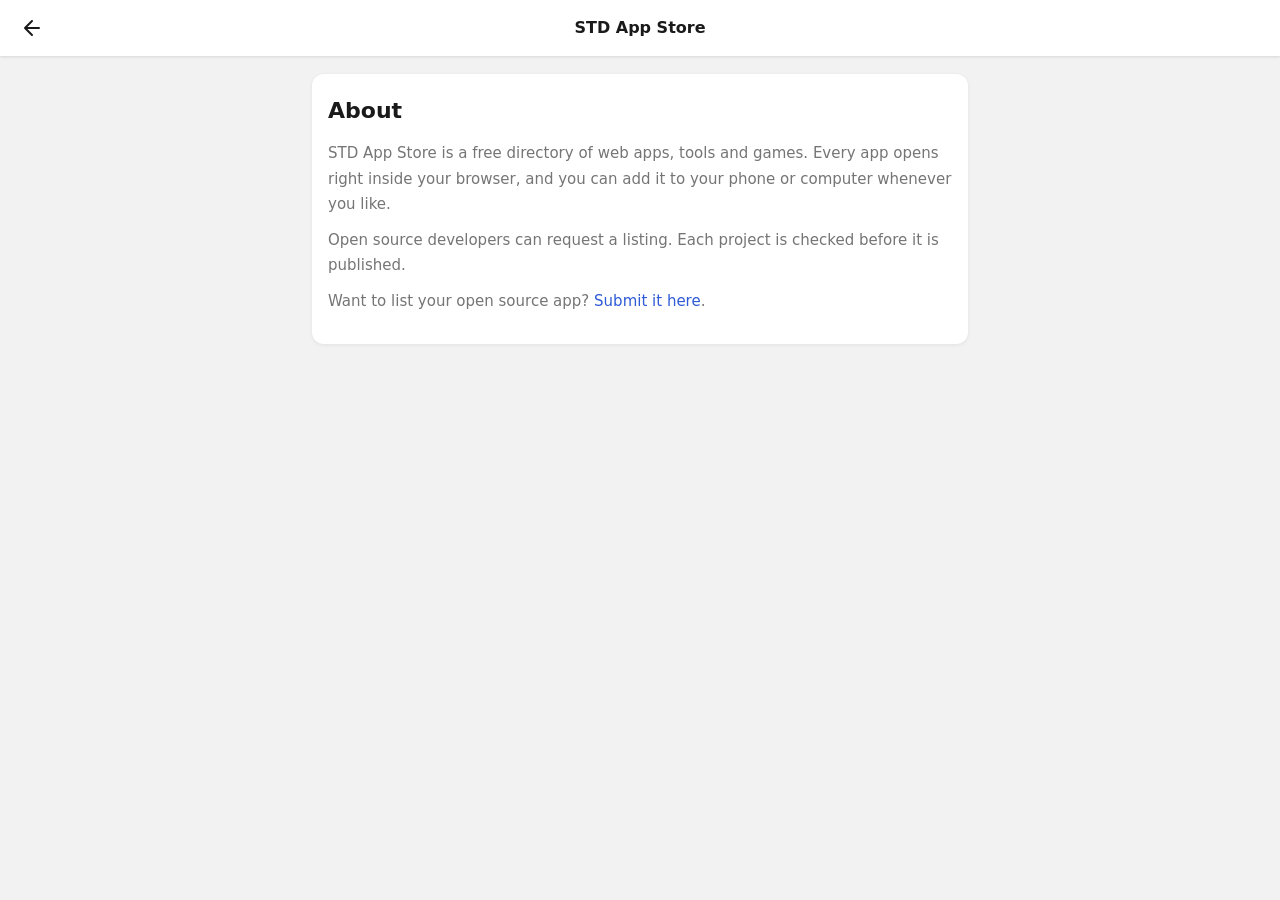
<file: info.html>
<!DOCTYPE html>
<html lang="en">
<head>
  <meta charset="UTF-8">
  <meta name="viewport" content="width=device-width, initial-scale=1">
  <title>Info — STD App Store</title>
  <link rel="stylesheet" href="style.css">
</head>
<body data-page="info">

  <header class="detail-topbar">
    <a class="icon-btn back" href="javascript:history.back()" aria-label="Back">
      <svg class="ico" viewBox="0 0 24 24"><path d="M19 12H5M12 19l-7-7 7-7"/></svg>
    </a>
    <span class="brand-name" style="font-size:16px">STD App Store</span>
    <div style="width:40px"></div>
  </header>

  <main>
    <div class="info-page-wrap">
      <div id="info"></div>
    </div>
  </main>

  <script src="script.js"></script>
</body>
</html>
</file>
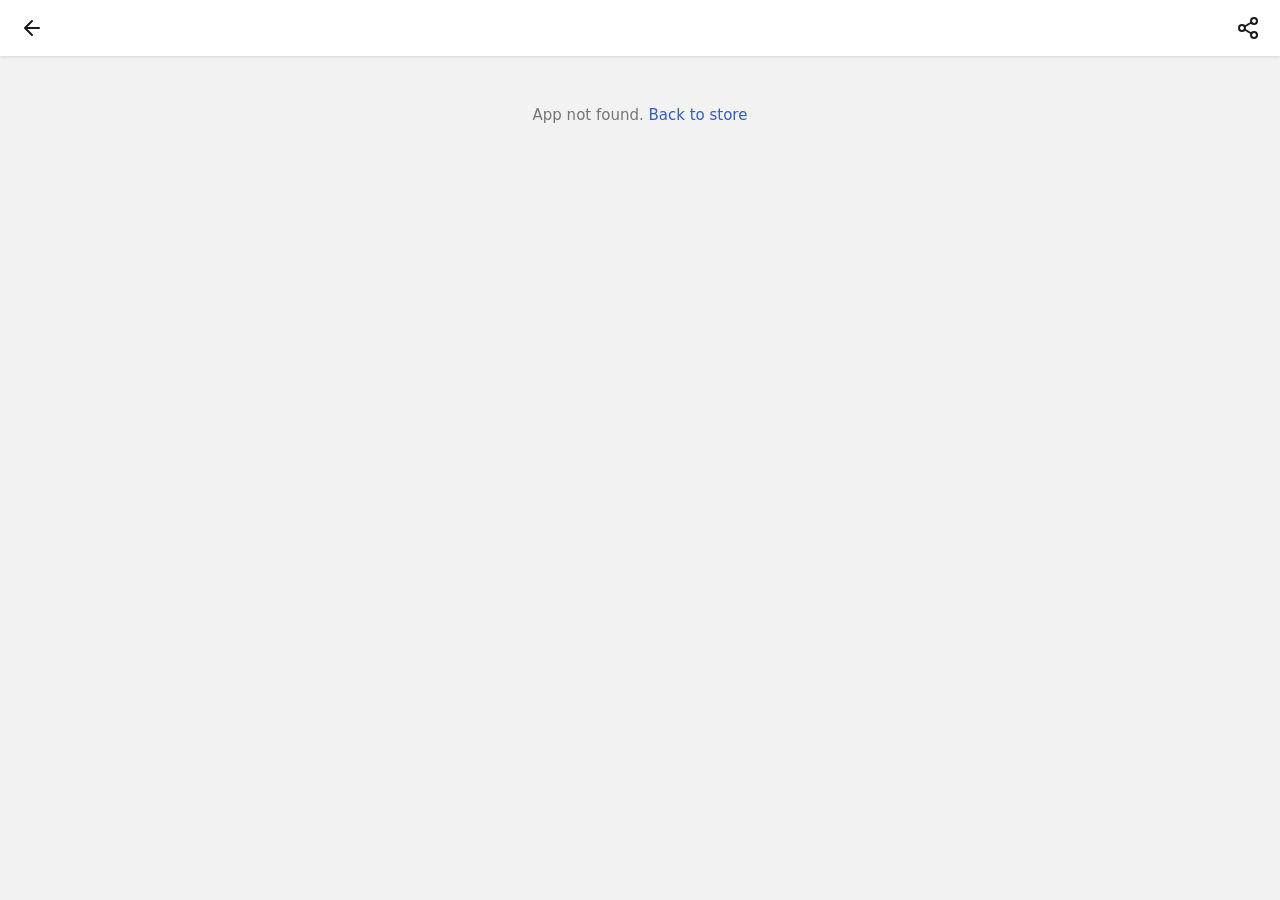
<file: view.html>
<!DOCTYPE html>
<html lang="en">
<head>
  <meta charset="UTF-8">
  <meta name="viewport" content="width=device-width, initial-scale=1">
  <title>App — STD App Store</title>
  <link rel="stylesheet" href="style.css">
</head>
<body data-page="view">

  <header class="detail-topbar">
    <a class="icon-btn back" href="javascript:history.back()" aria-label="Back">
      <svg class="ico" viewBox="0 0 24 24"><path d="M19 12H5M12 19l-7-7 7-7"/></svg>
    </a>
    <div class="detail-topbar-actions">
      <button class="icon-btn" id="share-btn" aria-label="Share">
        <svg class="ico" viewBox="0 0 24 24"><circle cx="18" cy="5" r="3"/><circle cx="6" cy="12" r="3"/><circle cx="18" cy="19" r="3"/><line x1="8.59" y1="13.51" x2="15.42" y2="17.49"/><line x1="15.41" y1="6.51" x2="8.59" y2="10.49"/></svg>
      </button>
    </div>
  </header>

  <main>
    <div id="detail"></div>
  </main>

  <script src="script.js"></script>
  <script>
    document.getElementById('share-btn').addEventListener('click', () => {
      if (navigator.share) {
        navigator.share({ title: document.title, url: location.href });
      } else {
        navigator.clipboard && navigator.clipboard.writeText(location.href);
      }
    });
  </script>
</body>
</html>
</file>
<file: style.css>
:root {
  --green-dark: #1a3fa8;   /* نام green ہے مگر رنگ نیلا ہے */
  --green: #2f5bd7;
  --green-mid: #3f6ee8;
  --green-light: #e8eefc;
  --white: #fff;
  --surface: #f2f2f2;
  --black: #1a1a1a;
  --muted: #757575;
  --border: #e0e0e0;
  --radius: 12px;
  --star: #f9a825;
  --card-line: rgba(0,0,0,.3);   /* کارڈ کی باریک لکیر — گہری کرنی ہو تو یہاں بدلیں */
}

* { box-sizing: border-box; margin: 0; padding: 0; }
[hidden] { display: none !important; }

body {
  font-family: system-ui, -apple-system, "Segoe UI", Roboto, sans-serif;
  background: var(--surface);
  color: var(--black);
  line-height: 1.5;
  padding-bottom: 64px;
}

a { color: var(--green); text-decoration: none; }

/* ── Topbar (home) ── */
.topbar {
  background: var(--white);
  position: sticky;
  top: 0;
  z-index: 20;
  padding: 12px 16px 0;
  box-shadow: 0 1px 3px rgba(0,0,0,.12);
}
.top-row {
  display: flex;
  align-items: center;
  justify-content: space-between;
  margin-bottom: 10px;
}
.brand-row { display: flex; align-items: center; gap: 10px; }
.store-logo { width: 38px; height: 38px; border-radius: 10px; }
.brand-name { display: block; font-weight: 700; font-size: 17px; color: var(--black); line-height: 1.2; }
.brand-sub  { display: block; font-size: 11px; color: var(--muted); }
.top-actions { display: flex; gap: 4px; }

.icon-btn {
  width: 40px; height: 40px;
  display: flex; align-items: center; justify-content: center;
  border: none; background: none; cursor: pointer;
  border-radius: 50%; color: var(--black);
  text-decoration: none;
}
.icon-btn:hover { background: var(--surface); }

/* Search */
.search-wrap { padding-bottom: 10px; }
.search-inner {
  display: flex; align-items: center; gap: 8px;
  background: var(--surface); border-radius: 999px;
  padding: 9px 16px;
}
.search-inner .ico { color: var(--muted); flex: none; width: 18px; height: 18px; }
#search {
  flex: 1; border: none; background: none;
  font-size: 15px; color: var(--black); outline: none;
}
#search::placeholder { color: var(--muted); }

/* Category chips */
.chips-wrap {
  display: flex; gap: 8px;
  overflow-x: auto; scrollbar-width: none;
  padding-bottom: 12px;
  -webkit-overflow-scrolling: touch;
}
.chips-wrap::-webkit-scrollbar { display: none; }
.chip {
  flex: none; padding: 6px 16px;
  border-radius: 999px; font-size: 13px; font-weight: 500;
  border: 1.5px solid var(--border);
  background: var(--white); color: var(--black);
  white-space: nowrap; cursor: pointer; text-decoration: none;
}
.chip.active, .chip:hover {
  background: var(--green-dark); color: var(--white); border-color: var(--green-dark);
}

/* Overlay + Side menu */
.overlay {
  display: none; position: fixed; inset: 0;
  background: rgba(0,0,0,.45); z-index: 25;
}
.overlay.show { display: block; }


/* ── Overlay + Side menu: Left to Right ── */
.overlay {
  display: none;
  position: fixed;
  inset: 0;
  background: rgba(0, 0, 0, .45);
  z-index: 25;
}

.overlay.show {
  display: block;
}

.side-menu {
  position: fixed;
  top: 0;
  left: 0;
  right: auto;
  height: 100vh;
  width: 260px;
  background: var(--white);
  padding: 20px 12px 20px;
  border-radius: 0 18px 18px 0;
  display: flex;
  flex-direction: column;
  gap: 2px;
  transform: translateX(-100%);
  transition: transform .32s cubic-bezier(.22, .8, .3, 1);
  z-index: 30;
}

.side-menu.open {
  transform: translateX(0);
  box-shadow: 4px 0 20px rgba(0, 0, 0, .15);
}


.side-menu a {
  color: var(--black); padding: 12px; border-radius: 8px;
  font-size: 16px; display: block;
}
.side-menu a:hover { background: var(--green-light); color: var(--green-dark); }
.side-menu hr { border: 0; border-top: 1px solid var(--border); margin: 8px 0; }

/* Main */
main { max-width: 680px; margin: 0 auto; padding: 8px 0 16px; }

.section-title {
  font-size: 17px; font-weight: 700;
  padding: 8px 16px 6px; color: var(--black);
}

/* App list */
.app-list {
  background: var(--white);
  border-radius: var(--radius);
  overflow: hidden;
  margin: 0 12px;
  border: 1px solid var(--card-line);
}
body[data-page="home"] { background: var(--white); }

.app-item {
  display: flex; align-items: center; gap: 14px;
  padding: 14px 16px;
  border-bottom: 1px solid var(--border);
  color: var(--black); text-decoration: none;
}
.app-item:last-child { border-bottom: none; }
.app-item:hover { background: var(--green-light); }

.app-icon {
  width: 62px; height: 62px; min-width: 62px;
  border-radius: 14px; overflow: hidden;
  background: var(--green-light);
  display: flex; align-items: center; justify-content: center;
}
.app-icon .ico { width: 30px; height: 30px; color: var(--green); }
.app-icon img { width: 100%; height: 100%; object-fit: cover; display: block; }

.app-info { flex: 1; min-width: 0; }
.app-name { font-size: 15px; font-weight: 700; margin-bottom: 2px; }
.app-desc {
  font-size: 13px; color: var(--muted); margin-bottom: 6px;
  display: -webkit-box; -webkit-line-clamp: 2;
  -webkit-box-orient: vertical; overflow: hidden;
}
.app-meta { display: flex; align-items: center; gap: 8px; flex-wrap: wrap; }

.stars { display: flex; align-items: center; gap: 3px; font-size: 12px; color: var(--muted); }
.star-val { color: var(--star); font-size: 13px; }

.badge-os {
  display: inline-flex; align-items: center; gap: 3px;
  font-size: 11px; color: var(--green-mid);
  border: 1px solid #b7c8f5; background: var(--green-light);
  padding: 2px 8px; border-radius: 999px;
}
.badge-os .ico { width: 11px; height: 11px; }

.app-arrow { color: var(--muted); flex: none; }
.app-arrow .ico { width: 18px; height: 18px; }

/* Manual cards (pasted into index.html) */
.store-card {
  display: flex; align-items: center; justify-content: space-between; gap: 12px;
  padding: 14px 16px; border-bottom: 1px solid var(--border);
}
.store-card:last-child { border-bottom: none; }
.card-left { display: flex; align-items: center; gap: 14px; flex: 1; min-width: 0; }
.card-thumb-wrap {
  width: 62px; height: 62px; min-width: 62px; border-radius: 14px;
  overflow: hidden; background: var(--green-light);
}
.card-img { width: 100%; height: 100%; object-fit: cover; display: block; }
.card-info { flex: 1; min-width: 0; }
.card-header-row { display: flex; align-items: center; gap: 6px; flex-wrap: wrap; }
.card-title { font-size: 15px; font-weight: 700; }
.card-subtitle { font-size: 12px; color: var(--green-mid); margin-bottom: 2px; }
.card-desc {
  font-size: 13px; color: var(--muted);
  display: -webkit-box; -webkit-line-clamp: 2;
  -webkit-box-orient: vertical; overflow: hidden;
}
.badge {
  font-size: 10px; font-weight: 700; padding: 2px 8px; border-radius: 999px;
  background: var(--green-light); color: var(--green-mid); border: 1px solid #b7c8f5;
}
.badge-new { background: #fff3e0; color: #e65100; border-color: #ffcc80; }
.open-btn {
  display: inline-block; flex: none; background: var(--green); color: #fff;
  padding: 8px 16px; border-radius: 999px; font-size: 13px; font-weight: 700;
}
.open-btn:hover { background: var(--green-dark); }

.empty { color: var(--muted); padding: 40px 16px; text-align: center; font-size: 15px; }

/* ── Bottom Navigation ── */
.bottom-nav {
  position: fixed; bottom: 0; left: 0; right: 0;
  background: var(--white);
  border-top: 1px solid var(--border);
  display: flex; z-index: 20;
}
.bnav-item {
  flex: 1; display: flex; flex-direction: column;
  align-items: center; padding: 8px 4px 10px;
  color: var(--muted); font-size: 11px; gap: 2px;
  text-decoration: none;
}
.bnav-item .ico { width: 22px; height: 22px; }
.bnav-item.active { color: var(--green-dark); }

/* ── Detail topbar ── */
.detail-topbar {
  background: var(--white);
  position: sticky; top: 0; z-index: 20;
  padding: 8px 12px;
  display: flex; align-items: center; justify-content: space-between;
  box-shadow: 0 1px 3px rgba(0,0,0,.12);
}
.detail-topbar-actions { display: flex; gap: 4px; }

/* Hero */
.detail-hero {
  background: var(--white);
  padding: 20px 16px;
  display: flex; gap: 16px; align-items: flex-start;
  margin-bottom: 1px;
}
.detail-icon {
  width: 88px; height: 88px; min-width: 88px;
  border-radius: 18px; overflow: hidden;
  background: var(--green-light);
  display: flex; align-items: center; justify-content: center;
}
.detail-icon .ico { width: 44px; height: 44px; color: var(--green); }
.detail-icon img { width: 100%; height: 100%; object-fit: cover; display: block; }

.detail-hero-info { flex: 1; min-width: 0; }
.detail-name { font-size: 21px; font-weight: 700; margin-bottom: 3px; }
.detail-version { font-size: 12px; color: var(--muted); margin-bottom: 8px; }
.detail-badges { display: flex; gap: 6px; flex-wrap: wrap; margin-bottom: 8px; }
.dbadge {
  display: inline-flex; align-items: center; gap: 4px;
  font-size: 12px; padding: 3px 10px; border-radius: 999px; font-weight: 500;
}
.dbadge.green { color: var(--green); border: 1.5px solid var(--green); }
.dbadge.gray  { color: var(--muted); border: 1.5px solid var(--border); }
.dbadge .ico  { width: 12px; height: 12px; }
.detail-tagline { font-size: 13px; color: var(--muted); }

/* Stats row */
.stats-row {
  display: flex; background: var(--white);
  border-top: 1px solid var(--border);
  border-bottom: 1px solid var(--border);
  margin-bottom: 8px;
}
.stat-item {
  flex: 1; padding: 14px 8px; text-align: center;
  border-right: 1px solid var(--border);
}
.stat-item:last-child { border-right: none; }
.stat-value {
  font-size: 15px; font-weight: 700; color: var(--black);
  display: flex; align-items: center; justify-content: center; gap: 3px;
}
.stat-star { color: var(--star); }
.stat-label { font-size: 11px; color: var(--muted); margin-top: 2px; }

/* Install button */
.install-wrap {
  background: var(--white); padding: 14px 16px 10px;
  margin-bottom: 8px;
}
.btn-install {
  width: 100%; background: var(--green); color: var(--white);
  border: none; border-radius: 8px; padding: 13px;
  font-size: 16px; font-weight: 600; cursor: pointer;
  display: flex; align-items: center; justify-content: center; gap: 8px;
}
.btn-install:hover { background: var(--green-dark); }
.btn-install .ico { width: 18px; height: 18px; }
.btn-how-text {
  display: block; text-align: center; color: var(--green);
  font-size: 13px; padding: 8px 0 2px; cursor: pointer;
  background: none; border: none; width: 100%;
}
.btn-how-text:hover { text-decoration: underline; }

/* How panel */
.how-panel {
  background: var(--green-light); border-radius: var(--radius);
  padding: 16px; margin-top: 10px;
}
.how-panel h3 { font-size: 14px; font-weight: 700; margin: 12px 0 6px; color: var(--green-dark); }
.how-panel h3:first-child { margin-top: 0; }
.how-panel ol { padding-left: 18px; }
.how-panel li { font-size: 13px; margin-bottom: 4px; }

/* Features carousel */
.feature-section { background: var(--white); padding: 16px; margin-bottom: 8px; }
.sec-head { font-size: 16px; font-weight: 700; margin-bottom: 12px; }
.feature-scroll { display: flex; gap: 10px; overflow-x: auto; scrollbar-width: none; padding-bottom: 4px; }
.feature-scroll::-webkit-scrollbar { display: none; }
.feat-card {
  flex: none; width: 128px; border-radius: 10px;
  background: var(--green-light); border: 1px solid #c9d6f7;
  padding: 14px 10px; text-align: center;
  display: flex; flex-direction: column; align-items: center; gap: 6px;
}
.feat-card .ico { width: 28px; height: 28px; color: var(--green); }
.feat-title { font-size: 13px; font-weight: 700; color: var(--black); }
.feat-sub   { font-size: 11px; color: var(--muted); }

/* About */
.about-section { background: var(--white); padding: 16px; margin-bottom: 8px; }
.about-text { font-size: 14px; color: var(--muted); line-height: 1.7; white-space: pre-line; }
.tags-wrap { display: flex; flex-wrap: wrap; gap: 7px; margin-top: 14px; }
.tag-chip {
  padding: 5px 12px; background: var(--surface);
  border-radius: 999px; font-size: 12px; color: var(--black);
  border: 1px solid var(--border);
}

/* Developer info table */
.info-table-section { background: var(--white); padding: 8px 16px; margin-bottom: 8px; }
.info-row {
  display: flex; align-items: flex-start; gap: 10px;
  padding: 11px 0; border-bottom: 1px solid var(--border); font-size: 14px;
}
.info-row:last-child { border-bottom: none; }
.info-label { color: var(--muted); min-width: 105px; flex: none; }
.info-value { color: var(--black); flex: 1; word-break: break-all; }
.info-value a { color: var(--green); }

/* Ratings */
.ratings-section { background: var(--white); padding: 16px; margin-bottom: 8px; }
.ratings-header { display: flex; justify-content: space-between; align-items: center; margin-bottom: 14px; }
.see-all { color: var(--green); font-size: 13px; }
.rating-big { display: flex; gap: 16px; align-items: flex-start; }
.rating-num { font-size: 48px; font-weight: 700; line-height: 1; color: var(--black); }
.rating-stars { color: var(--star); font-size: 17px; letter-spacing: 1px; margin-top: 4px; }
.rating-count { font-size: 12px; color: var(--muted); }
.rating-bars { flex: 1; margin-top: 4px; }
.bar-row { display: flex; align-items: center; gap: 6px; font-size: 11px; color: var(--muted); margin-bottom: 6px; }
.bar-track { flex: 1; height: 4px; background: var(--border); border-radius: 999px; overflow: hidden; }
.bar-fill { height: 100%; background: var(--green); border-radius: 999px; }

/* Info pages */
.info-page-wrap {
  background: var(--white); margin: 10px 12px;
  padding: 20px 16px; border-radius: var(--radius);
  box-shadow: 0 1px 4px rgba(0,0,0,.07);
}
.info-page-wrap h1 { font-size: 22px; margin-bottom: 14px; }
.info-page-wrap p { font-size: 15px; color: var(--muted); margin-bottom: 10px; line-height: 1.7; }
.contact-email { font-size: 17px; font-weight: 700; color: var(--black) !important; }

/* SVG icons */
.ico {
  width: 24px; height: 24px; flex: none;
  fill: none; stroke: currentColor; stroke-width: 2;
  stroke-linecap: round; stroke-linejoin: round;
}
.icon-img { width: 100%; height: 100%; object-fit: cover; border-radius: inherit; display: block; }

@media (max-width: 480px) {
  .detail-name { font-size: 18px; }
  .rating-num  { font-size: 38px; }
}


/* ── Reviews (Firebase) ── */
.rv-note { font-size: 13px; color: var(--muted); }
.rv-retry { background: none; border: none; color: var(--green); font-weight: 700; cursor: pointer; font-size: 13px; }
.rv-card { padding: 14px 0; border-bottom: 1px solid var(--border); }
.rv-card:last-child { border-bottom: none; }
.rv-top { display: flex; align-items: center; justify-content: space-between; gap: 10px; }
.rv-author { display: inline-flex; align-items: center; gap: 8px; font-weight: 700; font-size: 14px; min-width: 0; overflow: hidden; text-overflow: ellipsis; white-space: nowrap; }
.rv-avatar { width: 28px; height: 28px; border-radius: 50%; background: var(--green-light); color: var(--green); display: inline-flex; align-items: center; justify-content: center; font-size: 12px; font-weight: 800; flex: none; }
.rv-card-stars { color: var(--star); font-size: 13px; white-space: nowrap; }
.rv-date { font-size: 11px; color: var(--muted); margin: 2px 0 0 36px; }
.rv-comment { font-size: 14px; color: #424242; margin: 6px 0 0 36px; overflow-wrap: anywhere; }
#rv-list { margin-top: 10px; }
#rv-more { text-align: center; padding-top: 10px; }
.rv-more-btn { background: var(--green-light); color: var(--green-dark); border: 1px solid #b7c8f5; border-radius: 999px; padding: 9px 20px; font-size: 13px; font-weight: 700; cursor: pointer; }
.rv-stars { display: flex; gap: 6px; margin-bottom: 12px; }
.rv-stars button { background: none; border: none; font-size: 30px; line-height: 1; color: #d1d5db; cursor: pointer; padding: 2px; }
.rv-stars button.on { color: var(--star); }
.rv-field { display: block; width: 100%; border: 1.5px solid var(--border); border-radius: 12px; padding: 12px 14px; font: inherit; font-size: 14px; margin-bottom: 12px; background: #fff; outline: none; }
.rv-field:focus { border-color: var(--green); }
textarea.rv-field { min-height: 96px; resize: vertical; }
.rv-submit { background: var(--green); color: #fff; border: none; border-radius: 999px; padding: 12px 28px; font-size: 14px; font-weight: 700; cursor: pointer; }
.rv-submit:disabled { opacity: .6; cursor: not-allowed; }
.rv-msg { margin-top: 12px; padding: 12px 14px; border-radius: 12px; font-size: 13px; font-weight: 500; }
.rv-msg.success { background: #d1fae5; color: #065f46; border: 1px solid #a7f3d0; }
.rv-msg.error { background: #fee2e2; color: #991b1b; border: 1px solid #fecaca; }

/* ── Offline / PWA ── */
.net-error { text-align: center; padding: 56px 24px; background: var(--white); }
.net-error .ico { width: 54px; height: 54px; color: var(--muted); margin-bottom: 14px; }
.net-error h3 { font-size: 18px; margin-bottom: 6px; }
.net-error p { font-size: 14px; color: var(--muted); max-width: 300px; margin: 0 auto 18px; }
.net-retry { background: var(--green); color: #fff; border: none; border-radius: 999px; padding: 11px 26px; font-size: 14px; font-weight: 700; cursor: pointer; }
.net-toast {
  position: fixed; left: 50%; bottom: 84px; transform: translate(-50%, 16px);
  background: #323232; color: #fff; padding: 11px 18px; border-radius: 12px;
  font-size: 13px; font-weight: 600; opacity: 0; pointer-events: none;
  transition: all .2s ease; z-index: 60; max-width: 90vw; text-align: center;
}
.net-toast.show { opacity: 1; transform: translate(-50%, 0); }

/* ── Menu header ── */
.menu-head {
  display: flex; align-items: center; gap: 10px;
  padding: 6px 12px 16px; margin-bottom: 6px;
  border-bottom: 1px solid var(--border);
  font-size: 20px; font-weight: 800; color: var(--black);
}
.menu-head .ico { width: 24px; height: 24px; color: var(--green); }

/* ── Install button ── */
.install-pill {
  display: inline-flex; align-items: center; gap: 6px;
  background: var(--green); color: #fff; border: none; border-radius: 999px;
  padding: 8px 14px; font-size: 13px; font-weight: 700; cursor: pointer;
}
.install-pill .ico { width: 15px; height: 15px; }
.side-menu a.menu-install {
  display: flex; align-items: center; justify-content: center; gap: 8px;
  background: var(--green); color: #fff; font-weight: 700; margin-bottom: 8px;
}
.side-menu a.menu-install:hover { background: var(--green-dark); color: #fff; }
.side-menu a.menu-install .ico { width: 18px; height: 18px; }
.top-actions { align-items: center; gap: 8px; }
</file>
